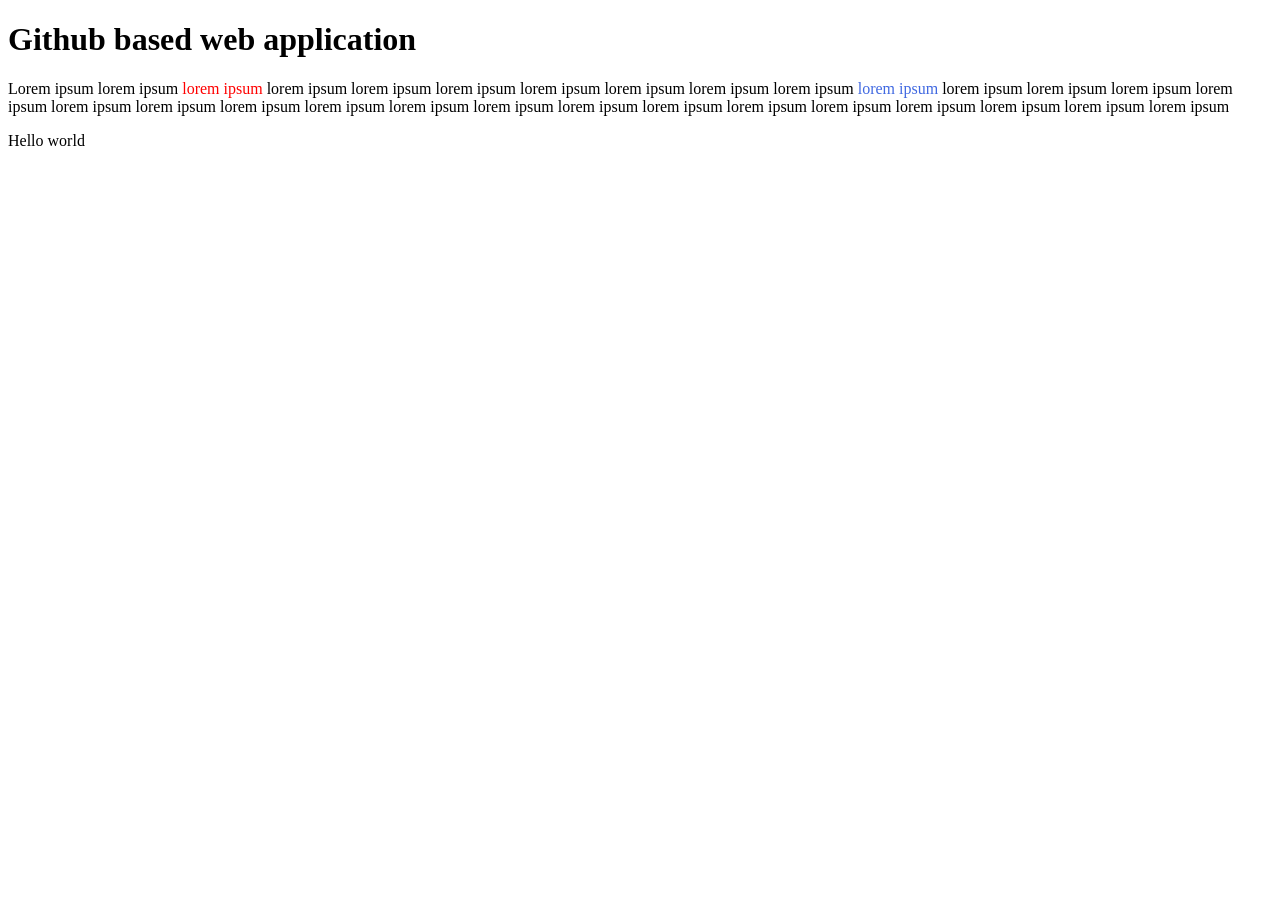
<file: index.html>
<!DOCTYPE html>
<html>
<head>
	<title>GH WebApp</title>
	<link rel="stylesheet" href="css/style.css">
</head>
<body>
	<h1>Github based web application</h1>
	<p>Lorem ipsum lorem ipsum <span class="danger">lorem ipsum</span> lorem ipsum lorem ipsum lorem ipsum lorem ipsum lorem ipsum lorem ipsum lorem ipsum <span class="info">lorem ipsum</span> lorem ipsum lorem ipsum lorem ipsum lorem ipsum lorem ipsum lorem ipsum lorem ipsum lorem ipsum lorem ipsum lorem ipsum lorem ipsum lorem ipsum lorem ipsum lorem ipsum lorem ipsum lorem ipsum lorem ipsum lorem ipsum </p>
	<div id="terminal"></div>
	<script src="js/app.js" type="text/javascript" charset="utf-8" async defer></script>
</body>
</html>
</file>
<file: css/style.css>
/* @file style.css */
.danger {
	color: red;
}
.info {
	color: royalblue;
}
</file>
